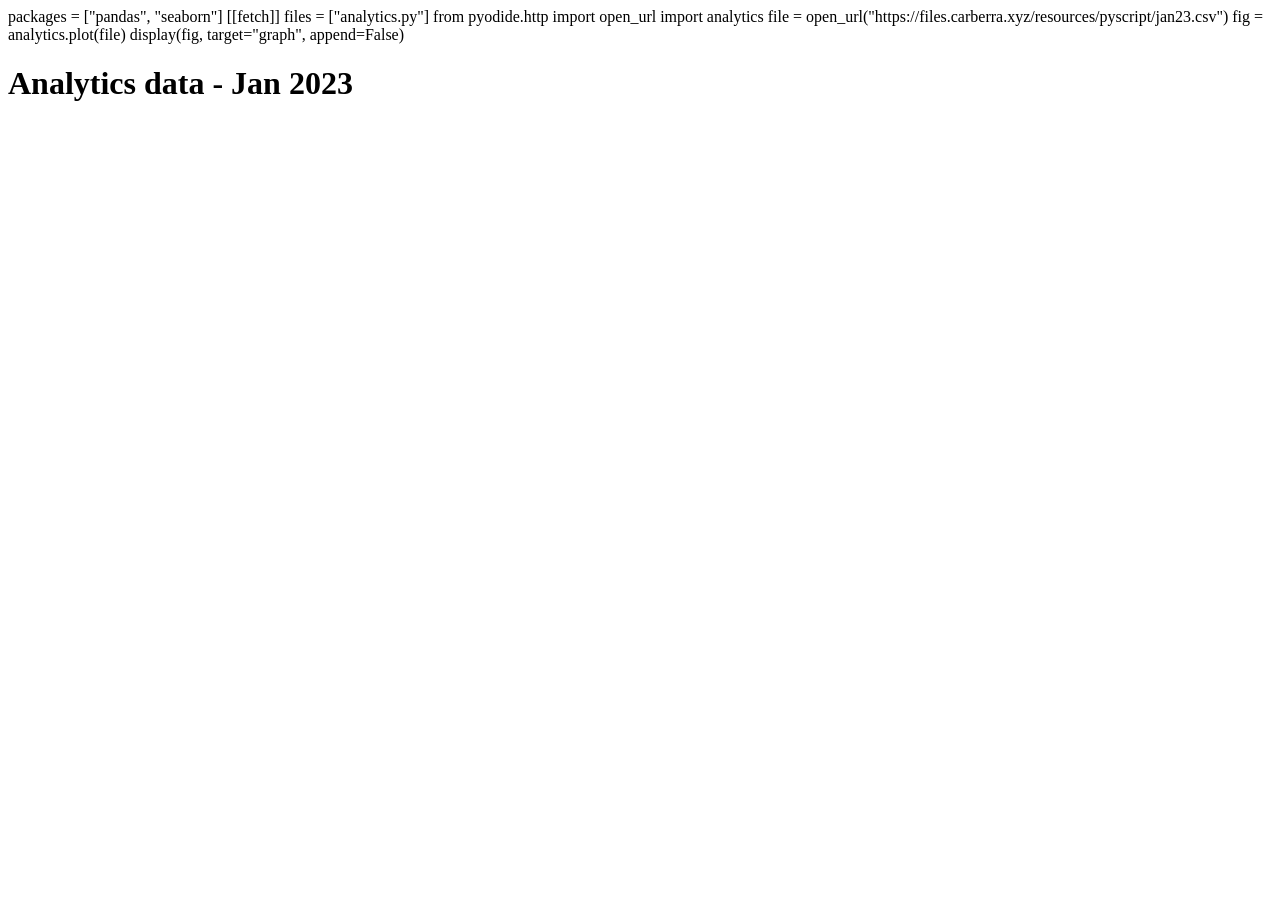
<file: 2309-pyscript/app/templates/data/view.html>
<html>
    <head>
        <link rel="stylesheet" href="https://pyscript.net/latest/pyscript.css" />
        <script defer src="https://pyscript.net/latest/pyscript.js"></script>
    </head>
    <body>
        <py-config>
            packages = ["pandas", "seaborn"]

            [[fetch]]
            files = ["analytics.py"]
        </py-config>
        <py-script>
            from pyodide.http import open_url

            import analytics

            file = open_url("https://files.carberra.xyz/resources/pyscript/jan23.csv")
            fig = analytics.plot(file)
            display(fig, target="graph", append=False)
        </py-script>

        <h1>Analytics data - Jan 2023</h1>
        <div id="graph"></div>
    </body>
</html>
</file>
